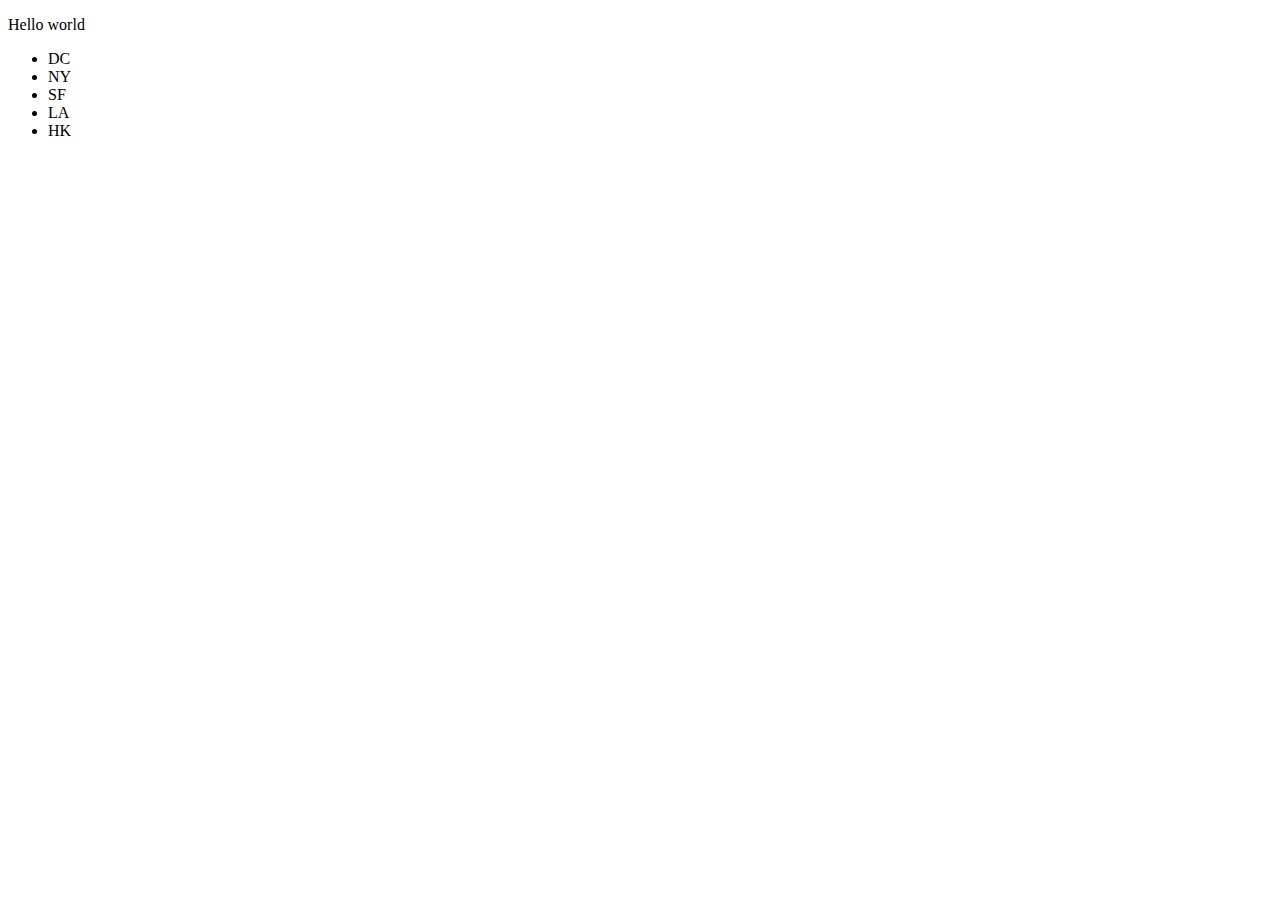
<file: W5C8/index.html>
<!doctype html>
<html>
  	<head>
		<script>
		  
     // Target items by id via the getElementById() method
     var helloElem = document.getElementById("hello");
     // We can access that element's css styles through the style property, and then accessing the css property through its camel-cased equivalent
     helloElem.style.color = "red";

     var campusesContainer = document.getElementById("gaCampuses");
     // The getElementsByTagName() method returns a live HTMLCollection of elements with the given tag name.
     var gaCampuses = campusesContainer.getElementsByTagName("li");

     // We can iterate through the returned collection with a for loop
     for (var i = 0; i < gaCampuses.length; i++) {
          gaCampuses[i].style.backgroundColor = "red";
      }
    	
  		</script>
	</head>     

<body>
  <p id="hello">Hello world</p>
  <ul id="gaCampuses">
    <li>DC</li>
    <li>NY</li>
    <li>SF</li>
    <li>LA</li>
    <li>HK</li>
  </ul>
</body>

</html>
</file>
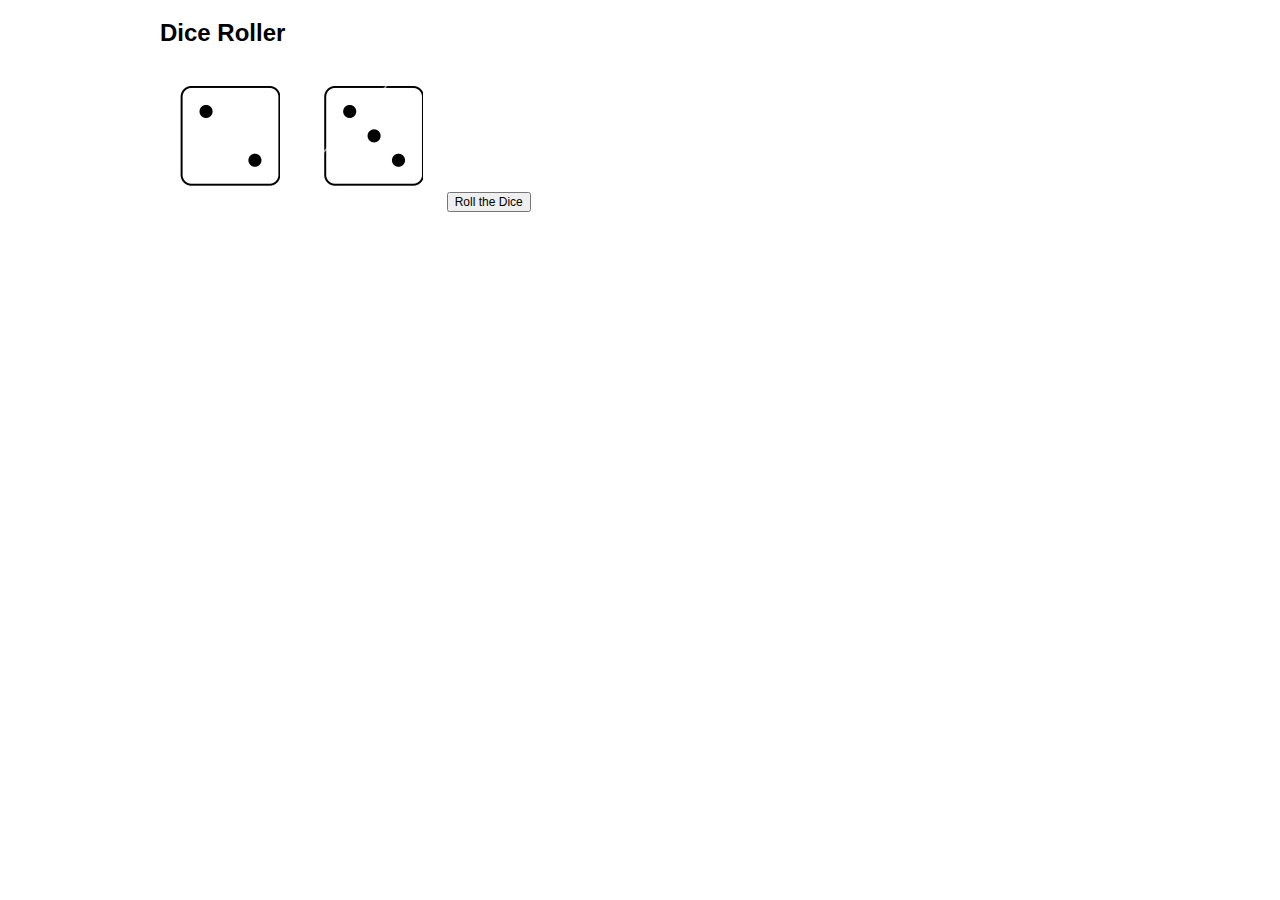
<file: Week3-Class5/index.html>
<!DOCTYPE html>
<!--[if lt IE 7]>      <html class="no-js lt-ie9 lt-ie8 lt-ie7"> <![endif]-->
<!--[if IE 7]>         <html class="no-js lt-ie9 lt-ie8"> <![endif]-->
<!--[if IE 8]>         <html class="no-js lt-ie9"> <![endif]-->
<!--[if gt IE 8]><!--> <html class="no-js"> <!--<![endif]-->
  <head>
    <title>Dice Roller</title>
    <meta charset="utf-8">
    <meta http-equiv="X-UA-Compatible" content="IE=edge">
    <meta name="description" content="Your description goes here">
    <meta name="keywords" content="one, two, three">

    <!-- Place favicon.ico and apple-touch-icon.png in the root directory -->

    <!-- external CSS link -->
    <link rel="stylesheet" href="css/normalize.css">
    <link rel="stylesheet" href="css/style.css">
    <meta name="viewport" content="width=device-width">

  </head>
  <body>
    <div id="container">
      <header>
        <h1>Dice Roller</h1>
      </header>
      <section id="content">
        <span class="dice dice-2" id="first-die"></span>
        <span class="dice dice-3" id="second-die"></span>
        <input id="roll-dice" type="button" value="Roll the Dice">
      </section>
    </div><!-- #container -->
    <script type="text/javascript" src="js/app.js"></script>
  </body>
</html>
</file>
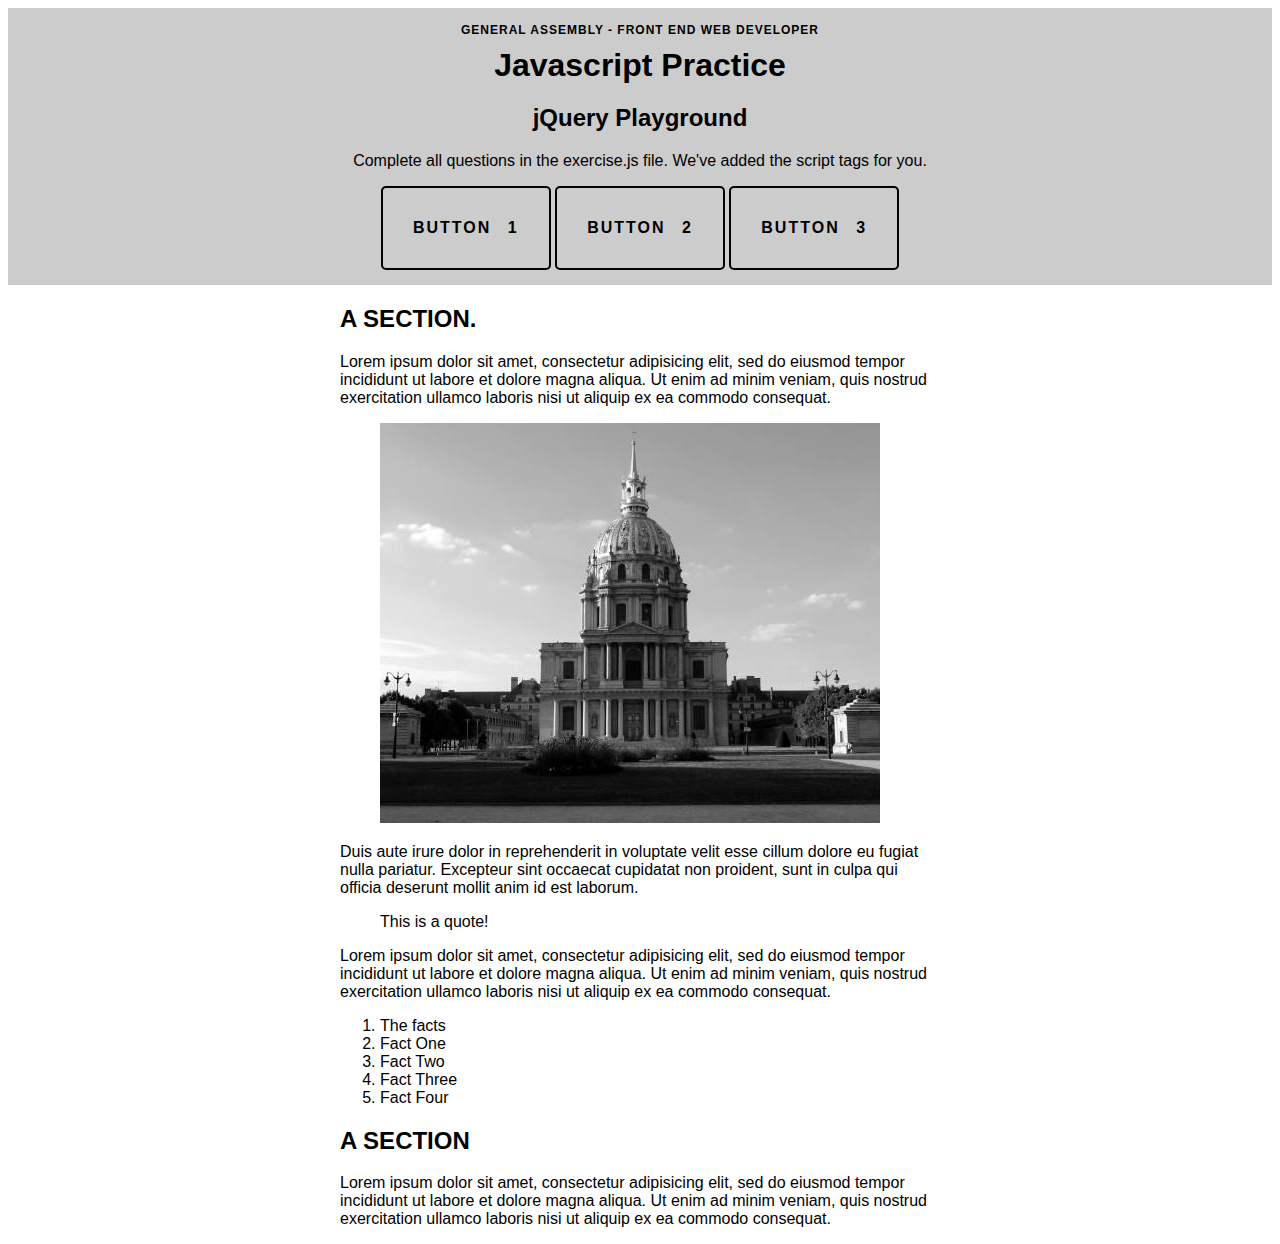
<file: W5C8/jquery_dom_selector_practice/index.html>
<!doctype html>

<html>
  <head>
    <link rel="stylesheet" href="css/style.css" />
  </head>
  <body>
    
      <header role="banner">
        <h3>General Assembly - Front End Web Developer</h3>
        <h1>Javascript Practice</h1>
        <h2>jQuery Playground</h2>
        <p>
          Complete  all questions in the exercise.js file. We've added the script tags for you.
        </p>
        <div class="actions" id="button1">
          <p>Button 1</p>
        </div>

        <div class="actions" id="button2">
          <p>Button 2</p>
        </div>

        <div class="actions" id="button3">
          <p>Button 3</p>
        </div>
      </header>

      <div class="wrapper">
      <h2>A SECTION. </h2>

      <p> Lorem ipsum dolor sit amet, consectetur adipisicing elit, sed do eiusmod tempor incididunt ut labore et dolore magna aliqua. Ut enim ad minim veniam, quis nostrud exercitation ullamco laboris nisi ut aliquip ex ea commodo consequat.</p>

      <figure>
        <img class="city" src="img/city.jpeg" width="500" height="400" />
      </figure>

      <p>Duis aute irure dolor in reprehenderit in voluptate velit esse cillum dolore eu fugiat nulla pariatur. Excepteur sint occaecat cupidatat non proident, sunt in culpa qui officia deserunt mollit anim id est laborum.
      </p>

      <blockquote>
        This is a quote!
      </blockquote>

      <p>
        Lorem ipsum dolor sit amet, consectetur adipisicing elit, sed do eiusmod tempor incididunt ut labore et dolore magna aliqua. Ut enim ad minim veniam, quis nostrud exercitation ullamco laboris nisi ut aliquip ex ea commodo consequat. 
      </p>

      <ol>
        <li class="title">The facts</li>
        <li>Fact One</li>
        <li>Fact Two</li>
        <li class="falseFact">Fact Three</li>
        <li class="falseFact">Fact Four</li>
      </ol>

      <h2>A SECTION</h2>

      <p>
        Lorem ipsum dolor sit amet, consectetur adipisicing elit, sed do eiusmod tempor incididunt ut labore et dolore magna aliqua. Ut enim ad minim veniam, quis nostrud exercitation ullamco laboris nisi ut aliquip ex ea commodo consequat. 
      </p>
    </div>
    
    <!-- Scripts -->
    <script src="js/jquery.js"></script> <!-- linking to jQuery file -->
    <script src="js/exercise.js"></script> <!-- linking to exercise file -->
    <!-- End Scripts -->
  </body>
</html>
</file>
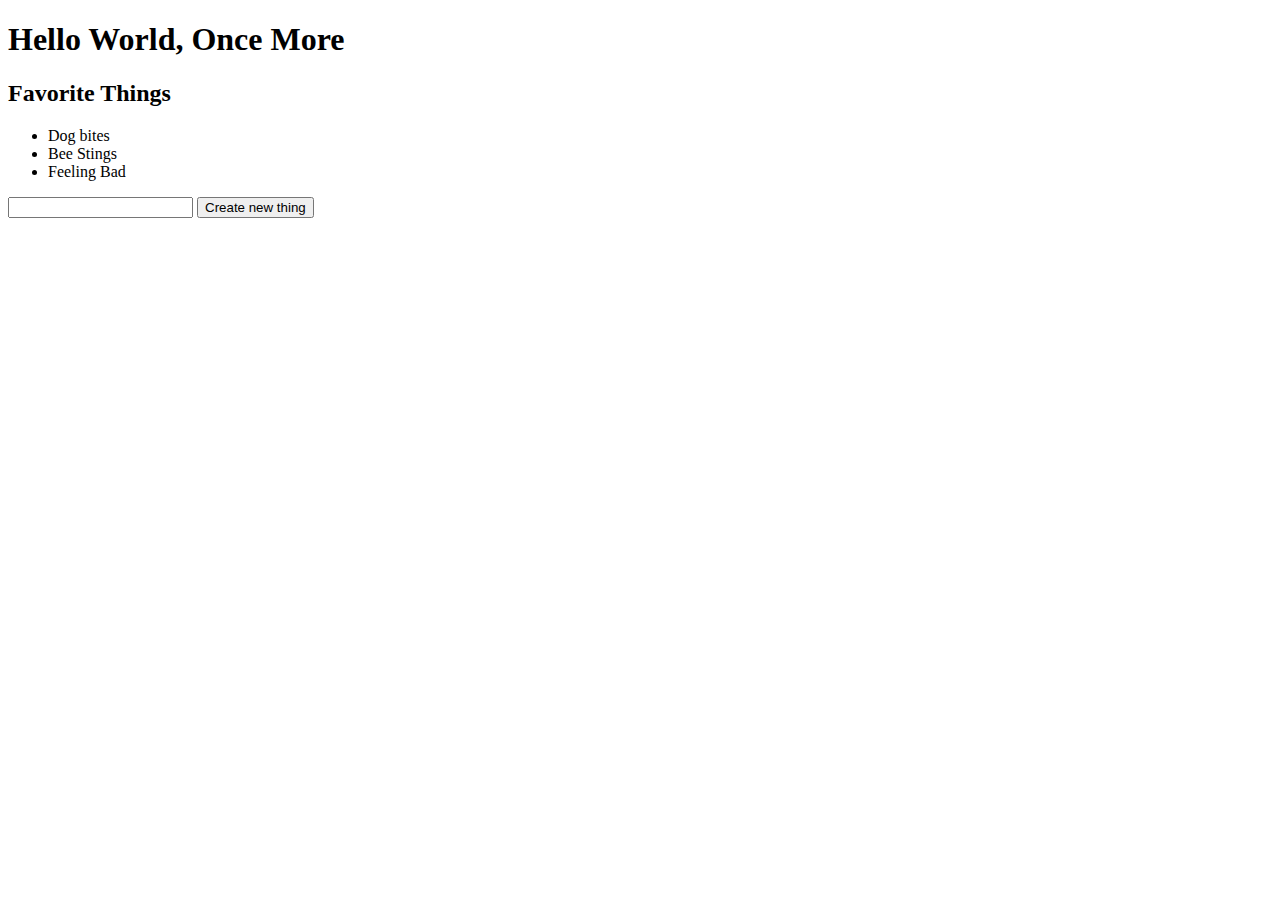
<file: W5C8/js_dom_exercise/index.html>
<!DOCTYPE html>
<html>
<head>
<script src="https://ajax.googleapis.com/ajax/libs/jquery/3.2.1/jquery.min.js"></script>  <title>A Few of My Favorite Things</title>
</head>
<body>
  <h1>Hello World, Once More</h1>

  <h2>Favorite Things</h2>
  <ul id="fav-list">
    <li class="fav-thing">Dog bites</li>
    <li class="fav-thing">Bee Stings</li>
    <li class="fav-thing">Feeling Bad</li>
  </ul>

  <form>
    <input id="new-thing" />
    <input id="new-thing-button" type="submit" value="Create new thing">
  </form>
  <script src="main.js" type="text/javascript"></script>
</body>
</html>
</file>
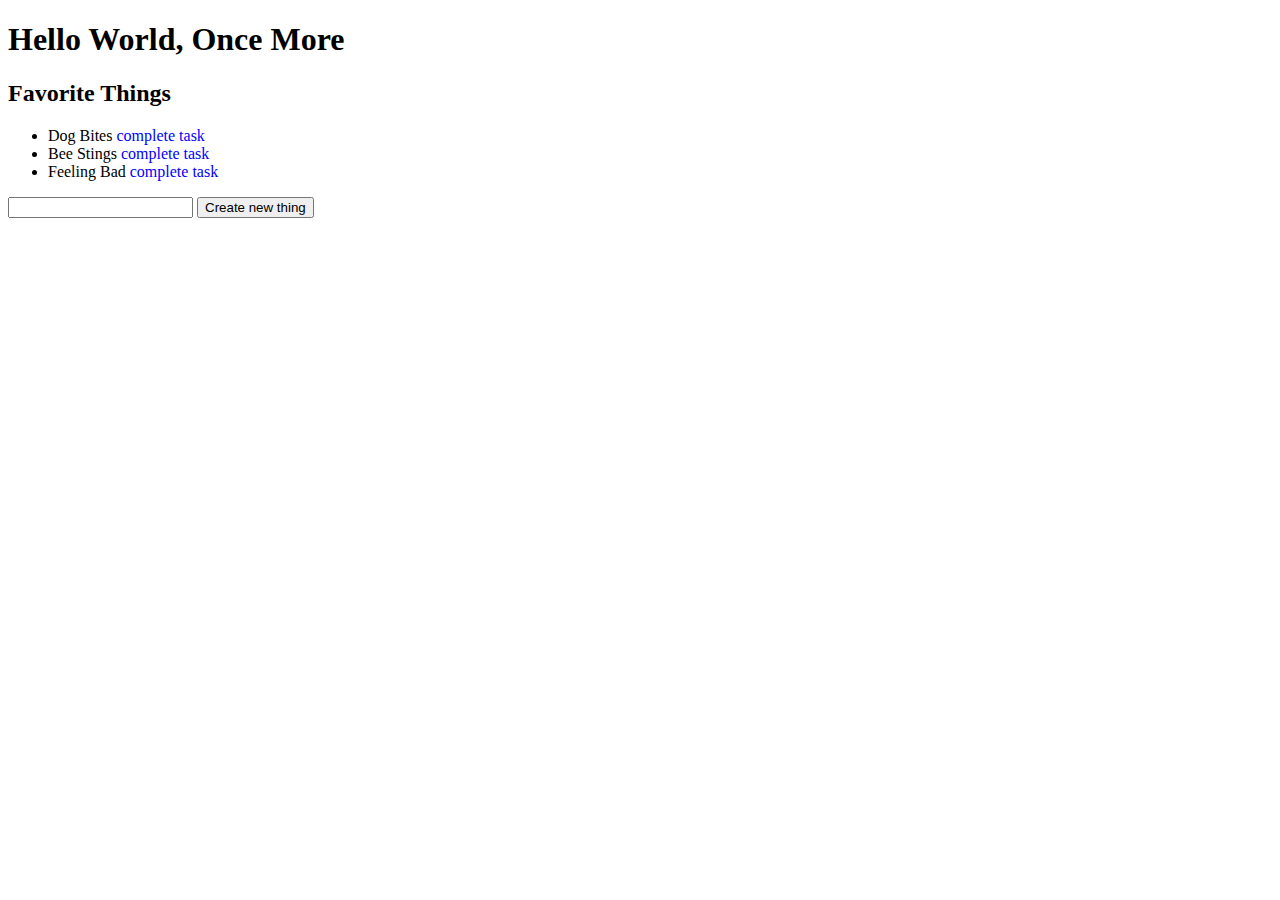
<file: W5C9/event_delegation/index.html>
<!DOCTYPE html>
<html>
<head>
  <title>A Few of My Favorite Things</title>
  <link rel="stylesheet" href="style.css">
</head>
<body>
  <h1>Hello World, Once More</h1>

  <h2>Favorite Things</h2>
  <ul id="fav-list">
    <li class="fav-thing">Dog Bites</li>
    <li class="fav-thing">Bee Stings</li>
    <li class="fav-thing">Feeling Bad</li>
  </ul>

  <form>
    <input id="new-thing" />
    <input id="new-thing-button" type="submit" value="Create new thing"></submit>
  </form>

  <script src="https://ajax.googleapis.com/ajax/libs/jquery/1.11.3/jquery.min.js"></script>
  <script src="main.js" type="text/javascript" charset="utf-8" async defer></script>
</body>
</html>
</file>
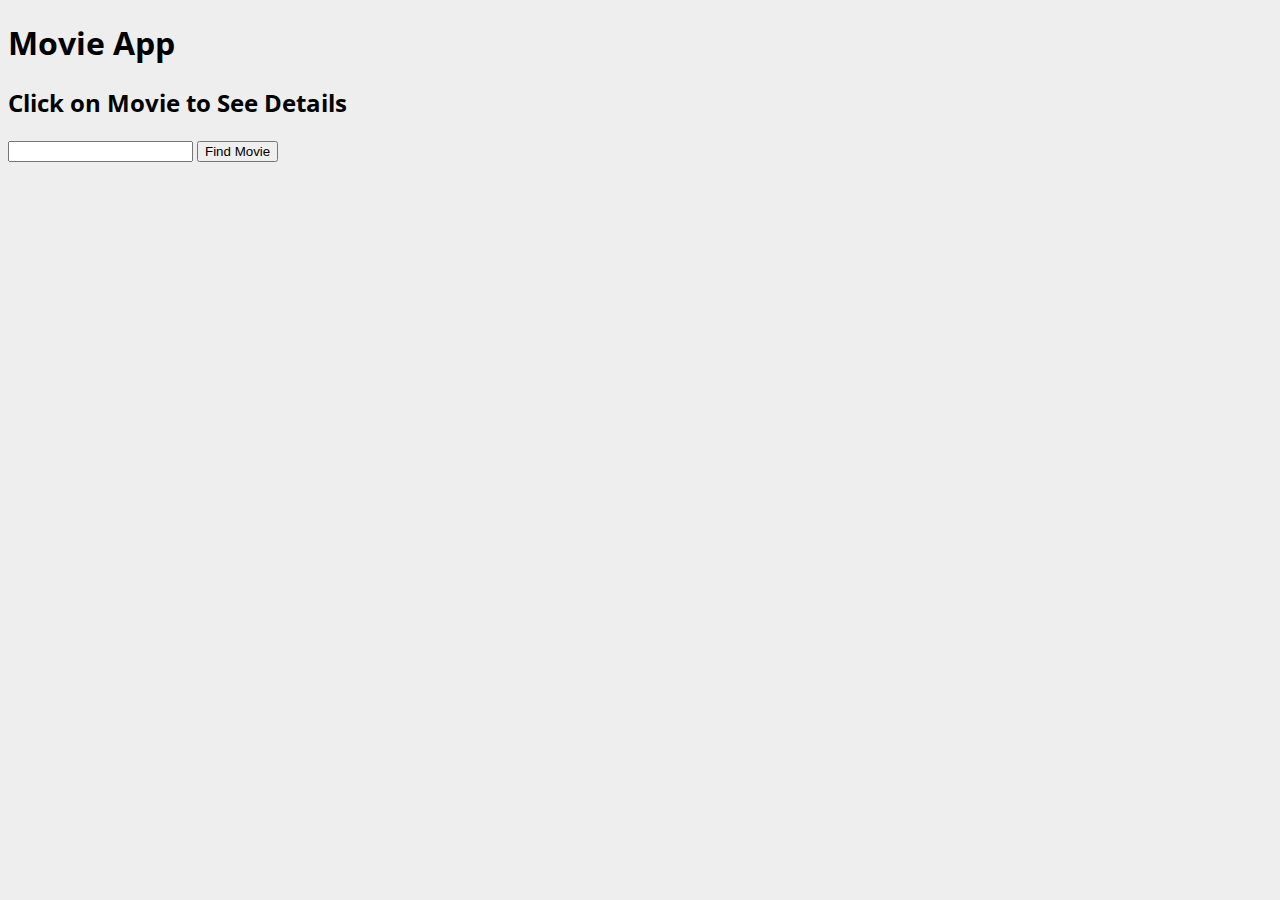
<file: W6C11/movie/index.html>
<!DOCTYPE html>
<html>
<head>
  <title>Movie DB</title>
  <link href="https://fonts.googleapis.com/css?family=Open+Sans:300,300i,400,400i,600,600i,700,700i,800,800i" rel="stylesheet">
  <link rel="stylesheet" href="style.css">
</head>
<body>
  <h1>Movie App</h1>
  <h2> Click on Movie to See Details </h2>
  <form id="movie_form">
  <input type="text" id="movie_search"/>
  <input type="submit" value="Find Movie"/>
  </form>

    <div>
      <p id='title'></p>
      <p id='year'></p>
  </div>

  <div id="movieList">

  </div>

  <div id='overlayDiv'>

  </div>
  
  
  <script src="handlebars-v4.0.5.js"></script>
  <script src="https://ajax.googleapis.com/ajax/libs/jquery/1.11.3/jquery.min.js"></script>
  <script src="handlebars-v4.0.5.js" type="text/javascript" charset="utf-8" async defer></script>
  <script src="main.js" type="text/javascript" charset="utf-8" async defer></script>

</body>
</html>
</file>
<file: Week3-Class5/css/style.css>
/*
Project Name: Blank Template
Client: Your Client
Author: Your Name
Developer @GA in NYC
*/


/******************************************
/* SETUP
/*******************************************/

/* Box Model Hack */
* {
     -moz-box-sizing: border-box; /* Firexfox */
     -webkit-box-sizing: border-box; /* Safari/Chrome/iOS/Android */
     box-sizing: border-box; /* IE */
}

/* Clear fix hack */
.clearfix:after {
     content: ".";
     display: block;
     clear: both;
     visibility: hidden;
     line-height: 0;
     height: 0;
}

.clear {
	clear: both;
}

.alignright {
	float: right;
	padding: 0 0 10px 10px; /* note the padding around a right floated image */
}

.alignleft {
	float: left;
	padding: 0 10px 10px 0; /* note the padding around a left floated image */
}

/******************************************
/* BASE STYLES
/*******************************************/

body {
     color: #000;
     font-size: 12px;
     line-height: 1.4;
     font-family: Helvetica, Arial, sans-serif;
}


/******************************************
/* LAYOUT
/*******************************************/

/* Center the container */
#container {
	width: 960px;
	margin: auto;
}

#content span {
  width: 100px;
  height: 100px;
  display: inline-block;
  margin: 20px;
  background-repeat: no-repeat;
  background-position: top left;
}

.dice-1 {
  background-image: url('../img/1.png');
}
.dice-2 {
  background-image: url('../img/2.png');
}
.dice-3 {
  background-image: url('../img/3.png');
}
.dice-4 {
  background-image: url('../img/4.png');
}
.dice-5 {
  background-image: url('../img/5.png');
}
.dice-6 {
  background-image: url('../img/6.png');
}
/******************************************
/* ADDITIONAL STYLES
/*******************************************/
</file>
<file: W5C8/jquery_dom_selector_practice/css/style.css>
body {
  font-family: Helvetica, Arial, sans-serif;
}

header{
  background: rgba(204, 204, 204, 5);
  text-align: center;
  margin: auto;
  padding: 15px;
}

.actions{
  display: inline-block;
  border: 2px solid black;
  padding: 15px 30px;
  margin: auto;
  color: black;
  text-decoration: none;
  text-transform: uppercase;
  border-radius: 5px;
  letter-spacing: 2px;
  word-spacing: 10px;
  font-weight: bold;
  cursor: pointer;
}


.wrapper {
  width: 600px;
  margin: 0 auto;
}

h1, h3 {
  text-align: center;
}

h1 {
  margin: 10px 0;
}

h3 {
  margin: 0;
  text-transform: uppercase;
  font-size: 12px;
  letter-spacing: 1px;
}

dt {
  font-weight: bold;
}
</file>
<file: W5C9/event_delegation/style.css>
#completed-list-div {
  display: none;
}

.complete-task {
  color: blue;
  cursor: pointer;
}

.completed {
  text-decoration: line-through;
}
</file>
<file: W6C11/movie/style.css>
body{
	background:#eee;
	font-family: 'Open Sans', sans-serif;
}

li {
	list-style-type: none;
    display: block;
    float: left;
    width: 33.33%;
}

#overlay {
	width: 100%;
	float: left; 
	text-align: center; 
	display: block;

}

.movieTitleClass {
	display: none;
}

#movieTitle {
	display: inline; 
}

#overlayDiv {
	display: none;
}

button#exit {
	display: none; 
	text-align: center; 
	margin: 0 auto; 
	padding: 15px;
    background-color: blue;
    color: white;
    font-size: 20px;
    width: 150px;
    border-radius: 7px;
}
button#exit:hover {
	opacity: .7;
}
</file>
